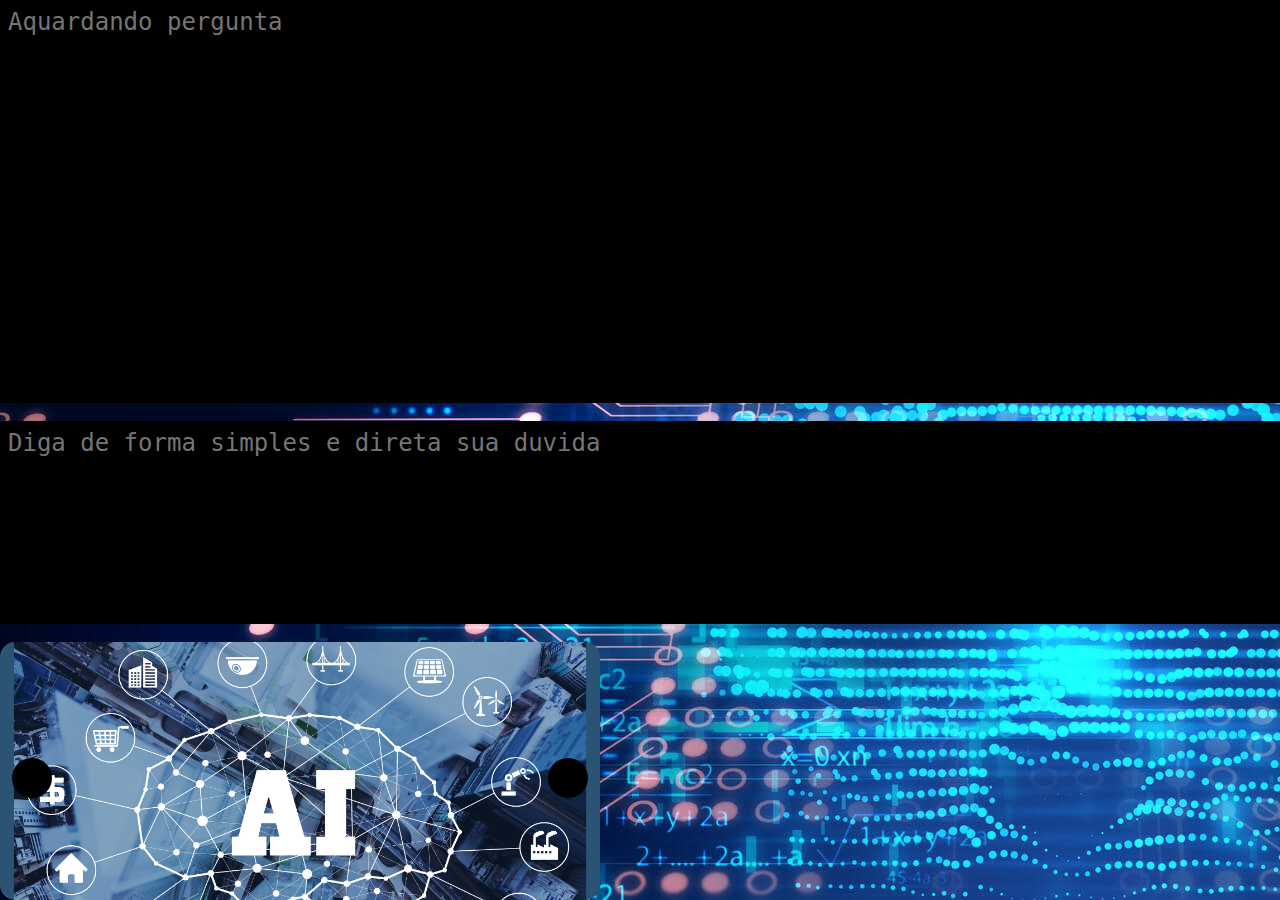
<file: index.html>
<!DOCTYPE html>
<html lang="en">
<head>
    <meta charset="UTF-8">
    <meta http-equiv="X-UA-Compatible" content="IE=edge">
    <meta name="viewport" content="width=device-width, initial-scale=1.0">
    <!-- link para pegar o css -->
    <link href="styles.css" rel="stylesheet">
    <title>Tira duvidas online</title>
</head>
<body>
    <!-- div para pegar a classe content -->
    <div class="content">
        <textarea id="result" cols="20" rows="10" disabled placeholder="Aquardando pergunta"></textarea>
        <br>
        <textarea id="question" cols ="10" placeholder="Diga de forma simples e direta sua duvida"></textarea>
        <br>
        <!-- slider container -->
    <div class="slider">
        <!-- slide 1 -->
        <div class="slide">
          <img
            src="imagetwo.png" alt="imagem na primeira posição inicial"
          />
        </div> 
         <!-- slide 2 -->
        <div class="slide">
          <img src="imageone.png" alt="imagem na segunda posição " />
        </div>
  
         <!-- slide 3 -->
        <div class="slide">
          <img src="imagethree.png" alt="imagem na terceira posição inicial" />
        </div>  
         <!-- dois botões para controlar o slide das figuras -->
        <button class="btn btn-next"></button>
        <button class="btn btn-prev"></button>
      </div>     
    </div>
</body>
    <!-- link para o html pegar o script em javascript -->
<script src="scripts.js"></script>
</html>
</file>
<file: styles.css>
* {
margin: 0;
padding: 0;
box-sizing: border-box;

}

body {
background-color: black;
display: flex;
justify-content: center;
width: 100vw;
height: 100vh;
}

textarea {
resize: none;
border: none;
padding: 8px;
background-color: black;
color: aquamarine;
font-size: 24px;
text-align: justify;

}

textarea:focus {
border: 1px solid darkgray;
}

.content {
display: flex;
flex-direction: column;
width: 100%;
justify-content: space-around;
background-image: url('./ia.png');

}

#result {
height: 60%;
}

#question {
height: 30%;
}

.slider {
    width: 100%;
    max-width: 600px;
    height: 350px;
    position: relative;
    overflow: hidden;  /* <===  */
    border-radius: 15px;
  }
  
  .slide {
    width: 100%;
    max-width: 600px;
    height: 350px;
    position: absolute;
    transition: all 0.5s;
  }
  
  .slide img {
    width: 100%;
    height: 100%;
    object-fit: cover;
  }
  
  .btn {
    position: absolute;
    width: 40px;
    height: 40px;
    padding: 10px;
    border: none;
    border-radius: 50%;
    z-index: 10px;
    cursor: pointer;
    background-color: black;
    font-size: 18px;
  }
  
  .btn:active {
    transform: scale(1.2);
  }
  
  .btn-prev {
    top: 45%;
    left: 2%;
  }
  
  .btn-next {
    top: 45%;
    right: 2%;
  }
</file>
